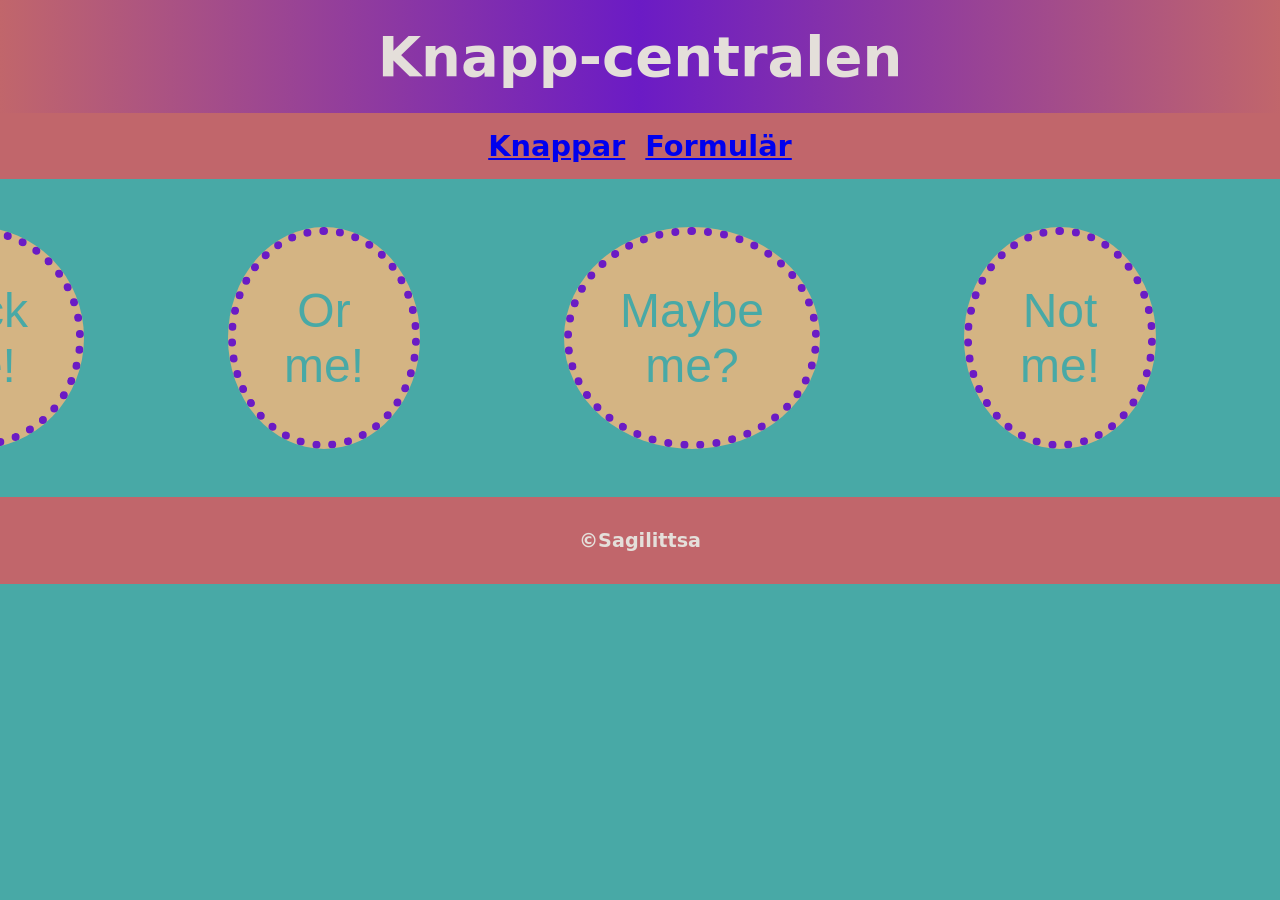
<file: index.html>
<!DOCTYPE html>
<html lang="en">
<head>
    <meta charset="UTF-8">
    <meta name="viewport" content="width=device-width, initial-scale=1.0">
    <title>Document</title>
    <link rel="stylesheet" href="style.css">
</head>


<header class="center">
    <p>Knapp-centralen</p>
</header>

<nav>
    <a href="index.html">Knappar</a>
    <a href="index_2.html">Formulär</a>
    
</nav>

<body>

    <main>
        <section class="center_2">
            <button type="button" class="knapp">Click me!</button>
            <button type="button" class="knapp">Or me!</button>
            <button type="button" class="knapp">Maybe me?</button>
            <button type="button" class="knapp">Not me!</button>
        </section>
        

    </main>

</body>

<footer class="center">
    <p></p>&copy;Sagilittsa</p>
</footer>

</html>
</file>
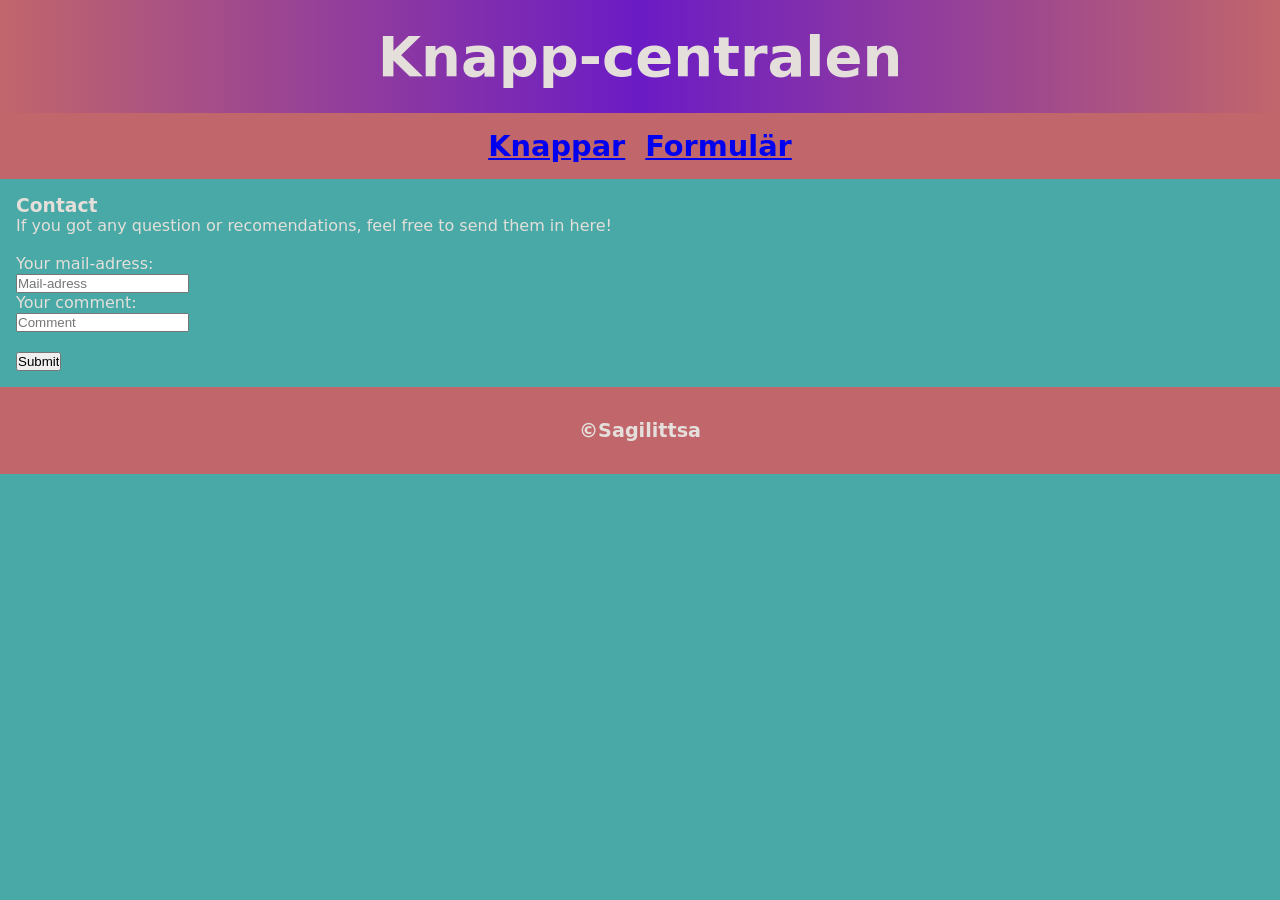
<file: index_2.html>
<!DOCTYPE html>
<html lang="en">
<head>
    <meta charset="UTF-8">
    <meta name="viewport" content="width=device-width, initial-scale=1.0">
    <title>Document</title>
    <link rel="stylesheet" href="style.css">
</head>


<header class="center">
    <p>Knapp-centralen</p>
</header>

<nav>
    <a href="index.html">Knappar</a>
    <a href="index_2.html">Formulär</a>
    
</nav>

<body>

    <main>
        <section class="more_information">
            <h3>Contact</h3>
            <p>If you got any question or recomendations, feel free to send them in here!</p><br>
             <form actrion="/action_page.php">
                <label for="mail_adress">Your mail-adress:</label><br>
                <input type="email" id="mail_adress" name="mail_adress" placeholder="Mail-adress" required><br>
                <label for="comment">Your comment:</label><br>
                <input type="text" id="comment" name="comment" placeholder="Comment"><br><br>
                <input type="Submit" value="Submit">
             </form>
        </section>
    </main>

</body>

<footer class="center">
    <p></p>&copy;Sagilittsa</p>
</footer>

</html>
</file>
<file: style.css>
:root{
    --font_f_1: system-ui;
    --font_c_1: #E4DFDA;

    --background_c_1: #48A9A6;
    --background_c_2: #C1666B;
    --background_c_3: #d4b483;
    --background_c_4: #6B1BC5;

}

*{
  margin: 0;
  padding: 0;
  box-sizing: border-box;
}

header{
    font-size: 3.5rem;
    font-weight: 800;
    padding: 1.5rem;
    background: linear-gradient(90deg, var(--background_c_2), var(--background_c_4), var(--background_c_2));
    color: var(--font_c_1);
}

nav{
    display: flex;
    justify-content: center;
    gap: 20px;
    padding: 1rem;

    font-size: 1.8rem;
    font-weight: 700;
    background: var(--background_c_2);
}

body{
    margin: 0;
    font-family: var(--font_f_1);
    background-color: var(--background_c_1);
}


main{
    width: 80%;
    padding: 1rem;
    /*margin-inline: auto;
    columns: 4;*/
    background-color: var(--background_c_1);
    color: var(--font_c_1);
}

.knapp{
    font-size: 3rem;
    margin: 2rem;
    padding: 3rem;
    border-radius: 50%;
    color: var(--background_c_1);
    background-color: var(--background_c_3);
    border: 0.5rem dotted var(--background_c_4);

}
.button:hover {box-shadow:0 8px 16px 0 rgba(0,0,0,0.6)}

footer{
    padding: 2rem;
    background: var(--background_c_2);
    color: var(--font_c_1);
    font-weight: 800;
    font-size: 1.2rem;
}

.center{
    display:grid;
    place-content: center;
    
}

.center_2{
    display: flex;
    justify-content: center;
    gap: 5rem;
}
</file>
